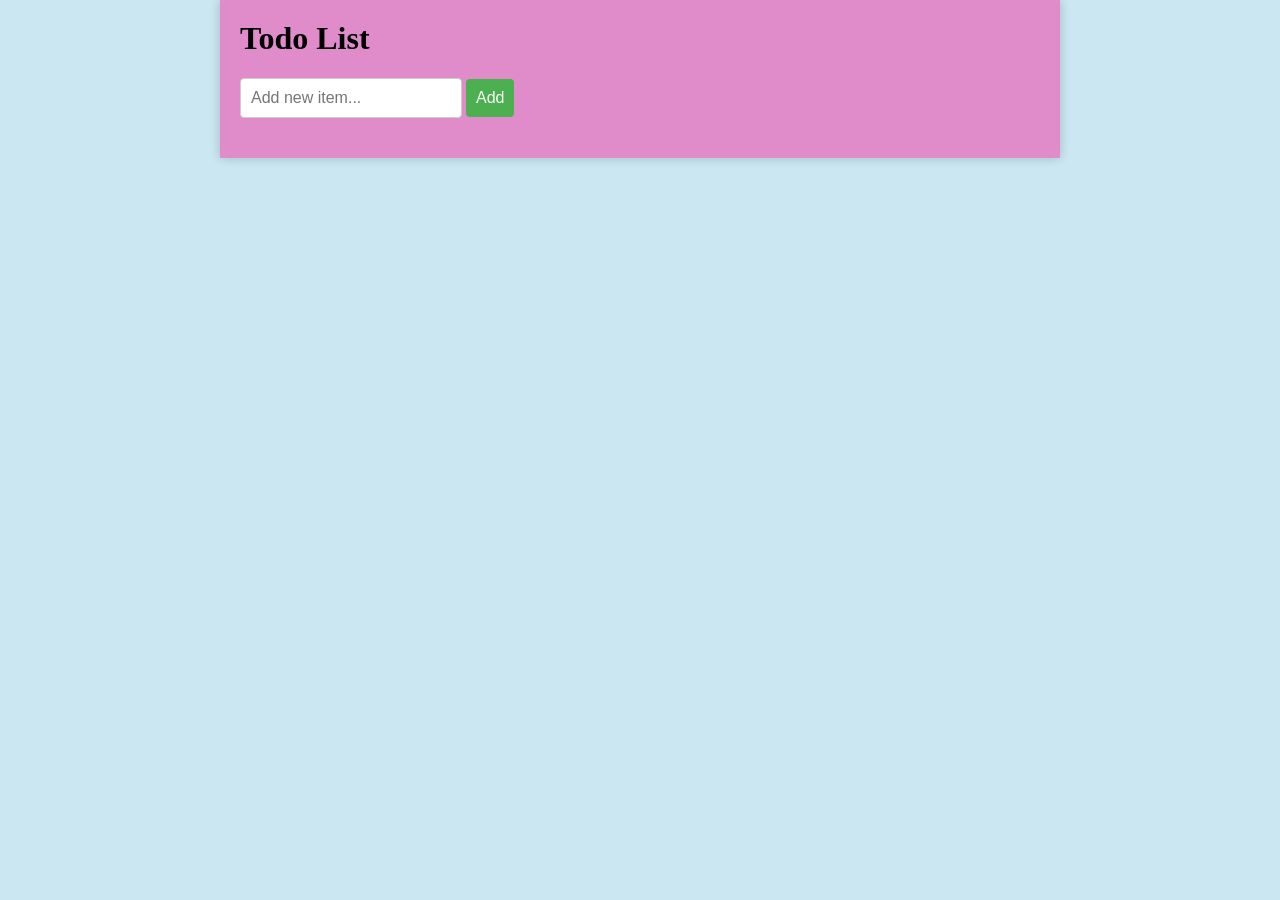
<file: 1.todo list/todo6.HTML>
<!DOCTYPE html>
<html>
  <head>
    <title>Todo List</title>
    <link rel="stylesheet" href="style6.css">
  </head>
  <body>
    <div class="container">
      <h1>Todo List</h1>
      <form>
        <input type="text" id="new-item" placeholder="Add new item...">
        <button type="button" id="add-button">Add</button>
      </form>
      <ul id="list">
      </ul>
    </div>
    <script src="script6.js"></script>
  </body>
</html>
</file>
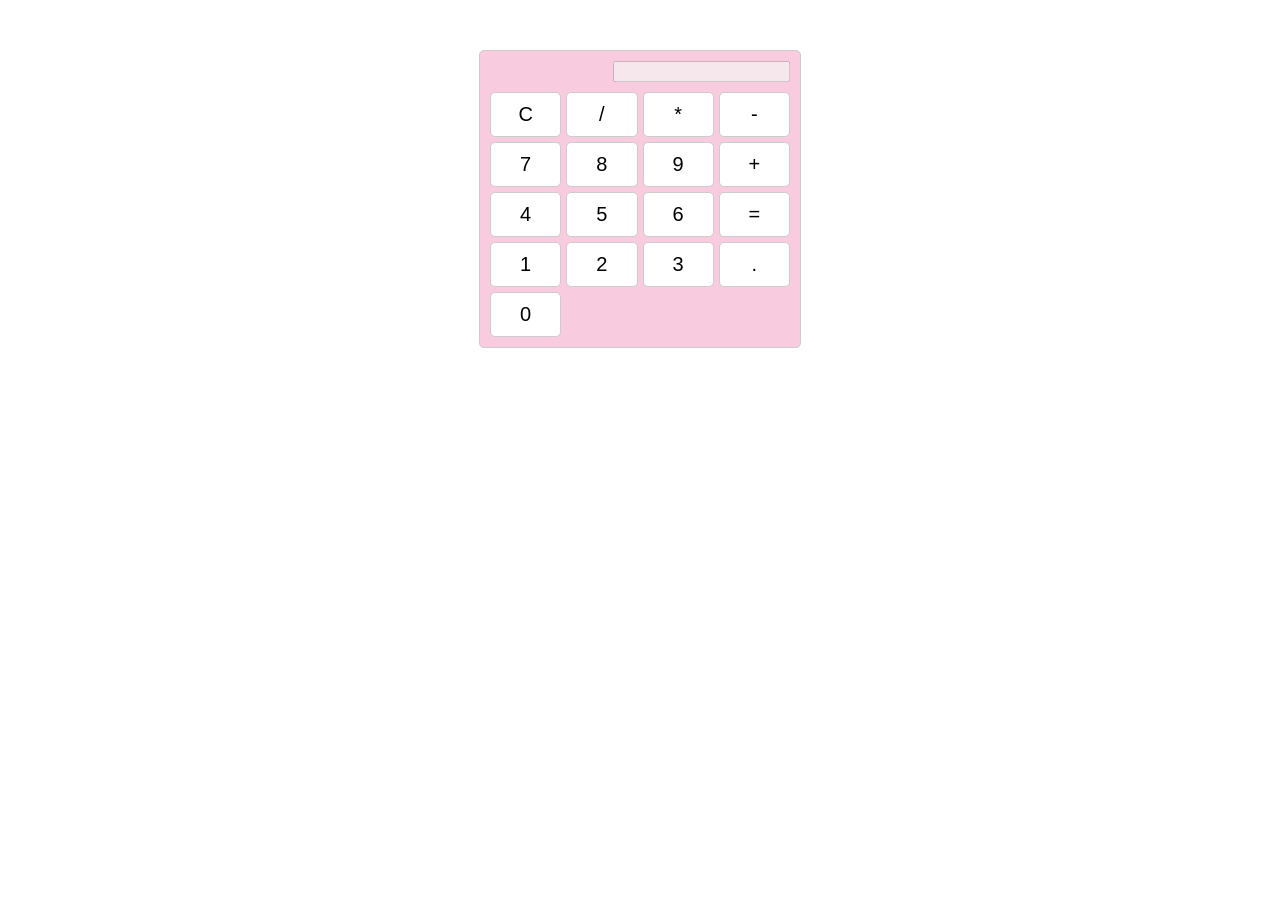
<file: 4.calculator/calculator.html>
<!DOCTYPE html>
<html>
  <head>
    <title>Calculator</title>
    <link rel="stylesheet" type="text/css" href="style.css">
  </head>
  <body>
    <div class="calculator">
      <div class="display">
        <input type="text" id="result" disabled>
      </div>
      <div class="buttons">
        <button onclick="clearDisplay()">C</button>
        <button onclick="appendToDisplay('/')">/</button>
        <button onclick="appendToDisplay('*')">*</button>
        <button onclick="appendToDisplay('-')">-</button>
        <button onclick="appendToDisplay('7')">7</button>
        <button onclick="appendToDisplay('8')">8</button>
        <button onclick="appendToDisplay('9')">9</button>
        <button onclick="appendToDisplay('+')">+</button>
        <button onclick="appendToDisplay('4')">4</button>
        <button onclick="appendToDisplay('5')">5</button>
        <button onclick="appendToDisplay('6')">6</button>
        <button onclick="calculate()">=</button>
        <button onclick="appendToDisplay('1')">1</button>
        <button onclick="appendToDisplay('2')">2</button>
        <button onclick="appendToDisplay('3')">3</button>
        <button onclick="appendToDisplay('.')">.</button>
        <button onclick="appendToDisplay('0')">0</button>
      </div>
    </div>
    <script src="script.js"></script>
  </body>
</html>
</file>
<file: 1.todo list/style6.css>
body {
  margin: 0;
  padding: 0;
  font-family: cursive;
  background-color: #cbe7f1;
}

.container {
  max-width: 800px;
  margin: 0 auto;
  padding: 20px;
  background-color: #e47ec5dc;
  box-shadow: 0px 0px 10px 0px rgba(0, 0, 0, 0.2);
}

h1 {
  margin-top: 0;
}

form {
  margin-bottom: 20px;
}

input[type="text"] {
  padding: 10px;
  border: 1px solid #ccc;
  border-radius: 4px;
  font-size: 16px;
}

button {
  padding: 10px;
  background-color: #4CAF50;
  border: none;
  color: #fff;
  border-radius: 4px;
  cursor: pointer;
  font-size: 16px;
}

button:hover {
  background-color: #3e8e41;
}

ul {
  list-style-type: none;
  padding: 0;
}

li {
  padding: 10px;
  border-bottom: 1px solid #ccc;
  display: flex;
  justify-content: space-between;
  align-items: center;
}

li:last-child {
  border-bottom: none;
}

.delete-button {
  background-color: #f44336;
  color: #fff;
  padding: 8px;
  border: none;
  border-radius: 4px;
  cursor: pointer;
}

.delete-button:hover {
  background-color: #da190b;
}
</file>
<file: 4.calculator/style.css>
.calculator {
  width: 300px;
  margin: 50px auto;
  background-color: #f8ccde;
  border: 1px solid #ccc;
  padding: 10px;
  border-radius: 5px;
}

.display {
  text-align: right;
  margin-bottom: 10px;
}

.buttons {
  display: grid;
  grid-template-columns: repeat(4, 1fr);
  grid-gap: 5px;
}

button {
  background-color: #fff;
  border: 1px solid #ccc;
  padding: 10px;
  font-size: 20px;
  border-radius: 5px;
}

button:hover {
  background-color: #ccc;
  cursor: pointer;
}
</file>
